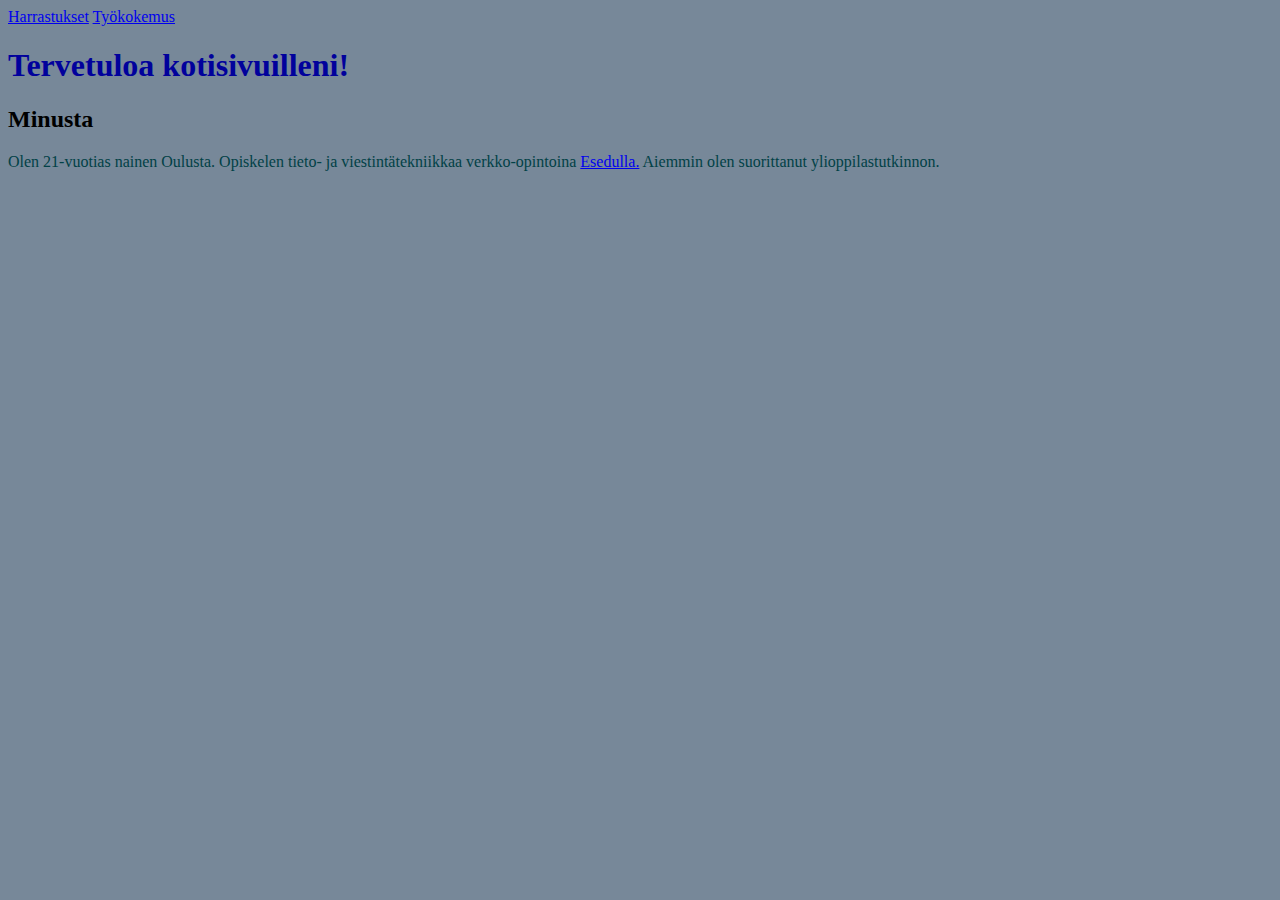
<file: index.html>
<!DOCTYPE html>
<html lang="en">
<head>
    <meta charset="UTF-8">
    <meta name="viewport" content="width=device-width, initial-scale=1.0">
    <title>Omat sivut</title>
   <link rel="stylesheet" href="tyylit.css">
</head>
<body>

<header>
    <nav>
        <a href="harrastus.html">Harrastukset</a>
        <a href="työkokemus.html">Työkokemus</a>
    </nav>
</header>

    <h1>Tervetuloa kotisivuilleni!</h1>
    <h2>Minusta</h2>
    <p>Olen 21-vuotias nainen Oulusta. Opiskelen tieto- ja viestintätekniikkaa verkko-opintoina <a href="https://esedu.fi/" target="_blank">Esedulla.</a> Aiemmin olen suorittanut ylioppilastutkinnon. </p>
</body>
</html>
</file>
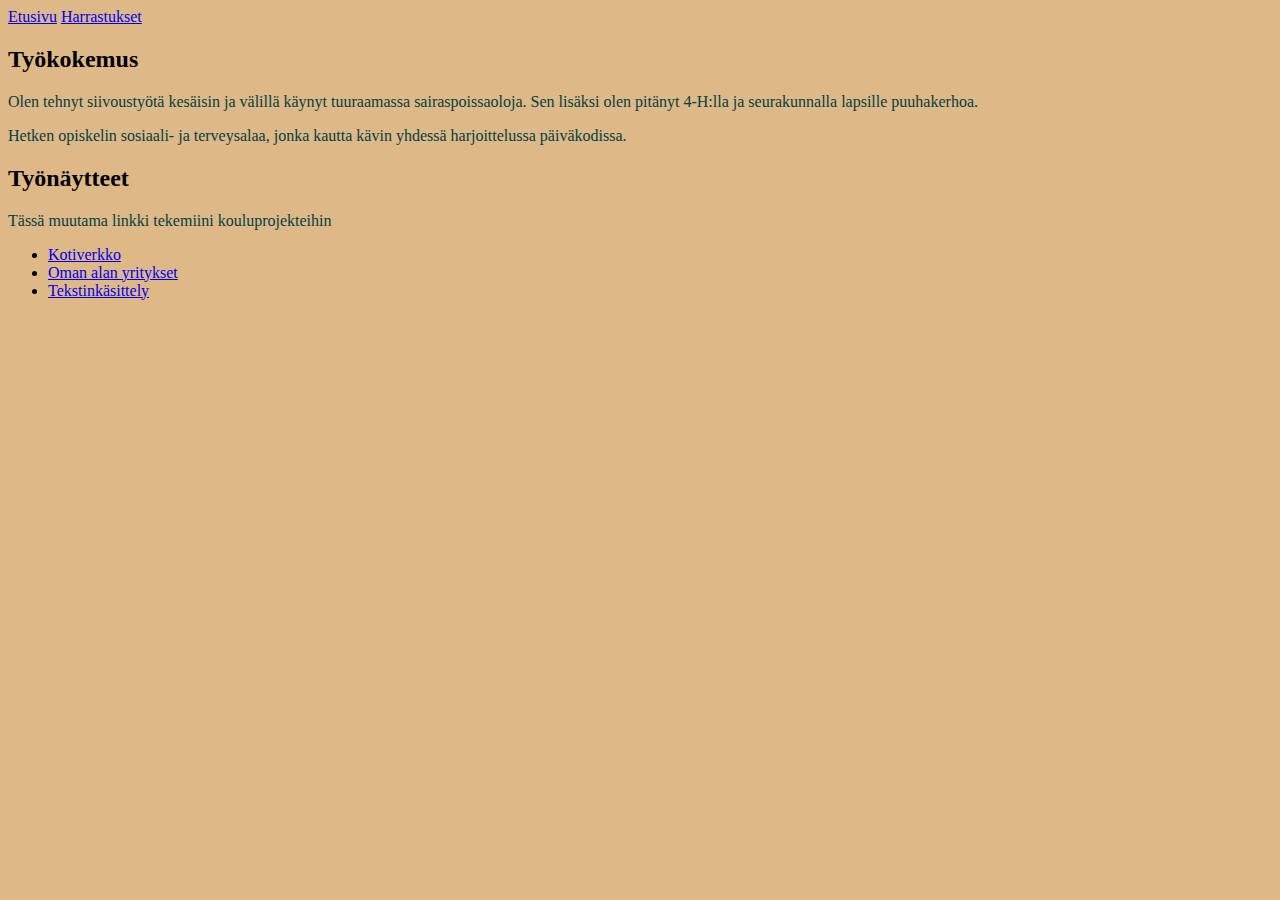
<file: työkokemus.html>
<!DOCTYPE html>
<html lang="en">
<head>
    <meta charset="UTF-8">
    <meta name="viewport" content="width=device-width, initial-scale=1.0">
    <title>Työkokemus</title>
    <link rel="stylesheet" href="tyylit.css">
    <style>
        body {
            background-color: burlywood;
        }
    </style>
</head>
<body>

    <header>
        <nav>
            <a href="index.html">Etusivu</a>
            <a href="harrastus.html">Harrastukset</a>
        </nav>
    </header>

    <h2>Työkokemus</h2>
    <p>Olen tehnyt siivoustyötä kesäisin ja välillä käynyt tuuraamassa sairaspoissaoloja. Sen lisäksi olen pitänyt 4-H:lla ja seurakunnalla lapsille puuhakerhoa.</p>
    <p>Hetken opiskelin sosiaali- ja terveysalaa, jonka kautta kävin yhdessä harjoittelussa päiväkodissa. </p>
    <h2>Työnäytteet</h2>
    <p>Tässä muutama linkki tekemiini kouluprojekteihin</p>
    <ul>
    <li><a href="https://esedu-my.sharepoint.com/:p:/g/personal/nea_ukkonen_esedulainen_fi/Ec1tVzmz1kNLvLl4-D5slyMBL1w9A6pIIRCWr_Vl66GBnw?e=T8qvje" target="_blank">Kotiverkko</a></li>
    <li><a href="https://esedu-my.sharepoint.com/:p:/g/personal/nea_ukkonen_esedulainen_fi/EYw5fCn-K15Bkuvz0mzhCSEBqM3qt9knEB7A8ma7ZW8r0g?e=kXEdQl&nav=eyJzSWQiOjI1NiwiY0lkIjo3ODIzODU2Nzd9" target="_blank">Oman alan yritykset</a></li>
    <li><a href="https://esedu-my.sharepoint.com/:w:/g/personal/nea_ukkonen_esedulainen_fi/EQbtz11EMEFOrzvp-3KzfHUB75ADB8hfW5gZmvG36RchhQ?e=xJCWwf" target="_blank">Tekstinkäsittely</a></li>
    </ul>
</body>
</html>
</file>
<file: tyylit.css>
body {
    background-color: lightslategray;
}
h1 {
    color: rgb(1, 1, 156);
    font-family: 40px;
}
p{
   color: rgb(1, 65, 70); 
}
</file>
